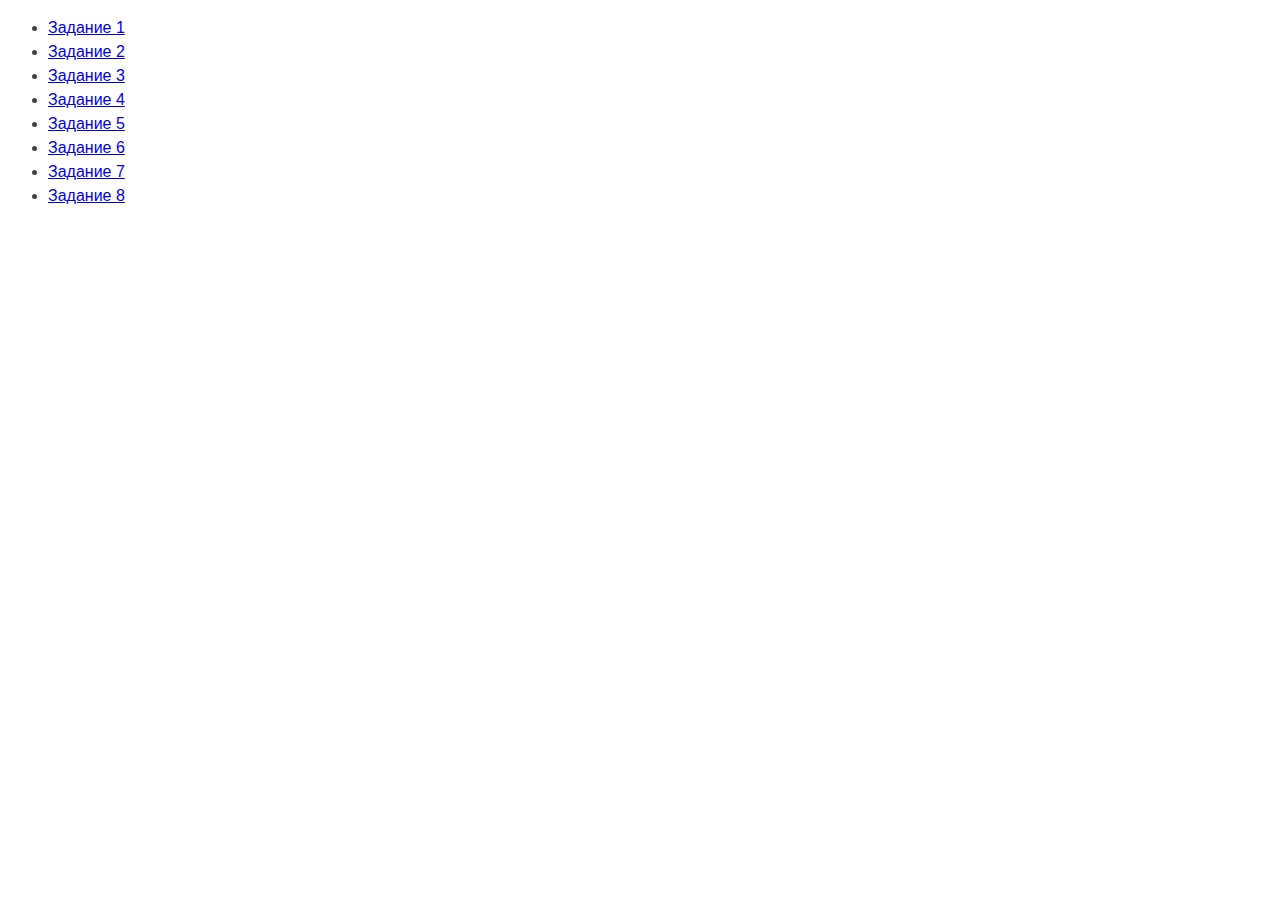
<file: index.html>
<!DOCTYPE html>
<html lang="ru">
  <head>
    <meta charset="UTF-8" />
    <meta http-equiv="X-UA-Compatible" content="IE=edge" />
    <meta name="viewport" content="width=device-width, initial-scale=1.0" />
    <title>Страница навигации</title>
    <style>
      body {
        font-family: -apple-system, BlinkMacSystemFont, 'Segoe UI', Roboto,
          Oxygen, Ubuntu, Cantarell, 'Open Sans', 'Helvetica Neue', sans-serif;
        background-color: #fff;
        color: #424242;
        line-height: 1.5;
      }
    </style>
  </head>
  <body>
    <ul>
      <li><a href="task-01.html">Задание 1</a></li>
      <li><a href="task-02.html">Задание 2</a></li>
      <li><a href="task-03.html">Задание 3</a></li>
      <li><a href="task-04.html">Задание 4</a></li>
      <li><a href="task-05.html">Задание 5</a></li>
      <li><a href="task-06.html">Задание 6</a></li>
      <li><a href="task-07.html">Задание 7</a></li>
      <li><a href="task-08.html">Задание 8</a></li>
    </ul>
  </body>
</html>
</file>
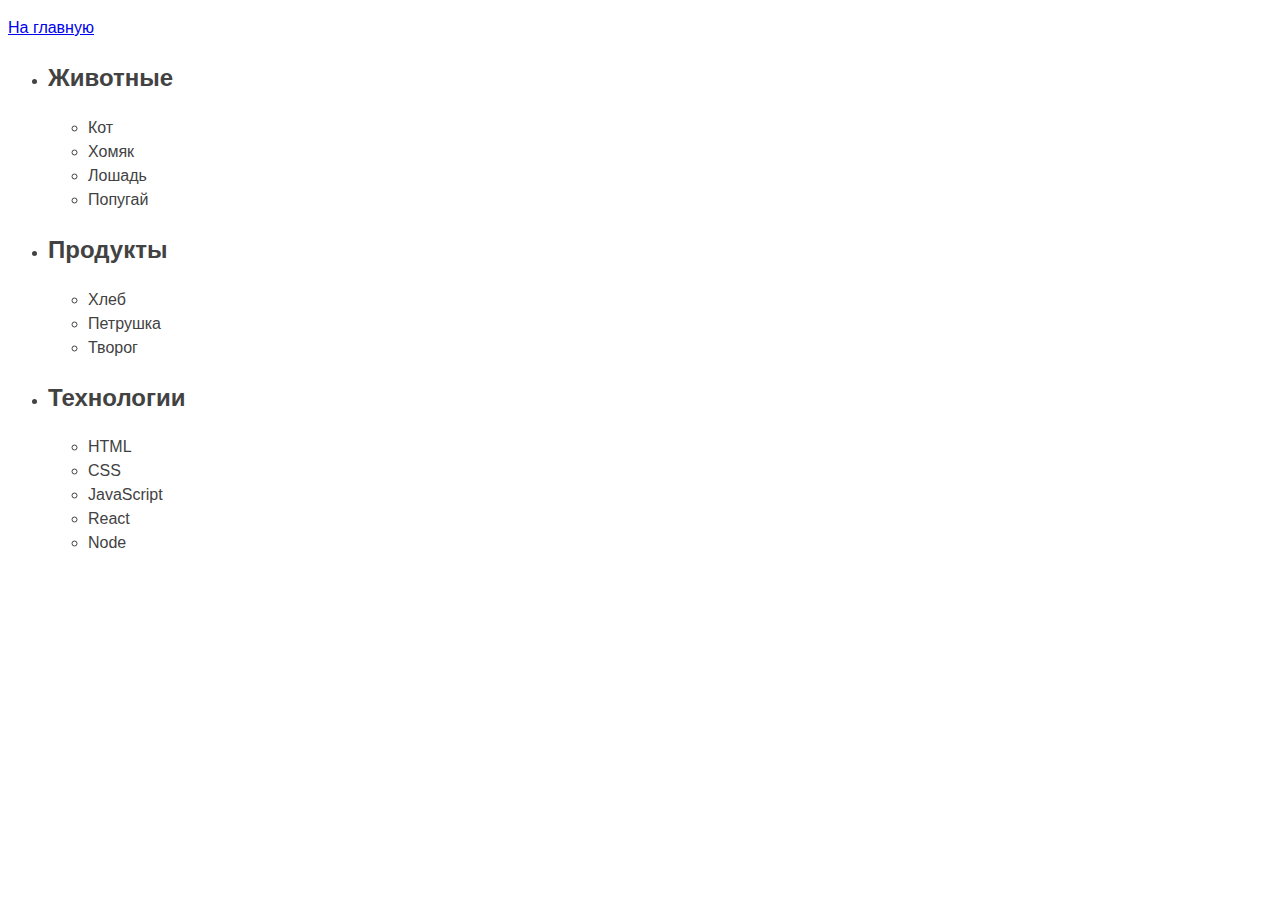
<file: task-01.html>
<!DOCTYPE html>
<html lang="ru">
  <head>
    <meta charset="UTF-8" />
    <meta http-equiv="X-UA-Compatible" content="IE=edge" />
    <meta name="viewport" content="width=device-width, initial-scale=1.0" />
    <title>Задание 1</title>
    <style>
      body {
        font-family: -apple-system, BlinkMacSystemFont, 'Segoe UI', Roboto,
          Oxygen, Ubuntu, Cantarell, 'Open Sans', 'Helvetica Neue', sans-serif;
        background-color: #fff;
        color: #424242;
        line-height: 1.5;
      }
    </style>
  </head>
  <body>
    <p><a href="index.html">На главную</a></p>

    <ul id="categories">
      <li class="item">
        <h2>Животные</h2>

        <ul>
          <li>Кот</li>
          <li>Хомяк</li>
          <li>Лошадь</li>
          <li>Попугай</li>
        </ul>
      </li>
      <li class="item">
        <h2>Продукты</h2>

        <ul>
          <li>Хлеб</li>
          <li>Петрушка</li>
          <li>Творог</li>
        </ul>
      </li>
      <li class="item">
        <h2>Технологии</h2>

        <ul>
          <li>HTML</li>
          <li>CSS</li>
          <li>JavaScript</li>
          <li>React</li>
          <li>Node</li>
        </ul>
      </li>
    </ul>

    <script src="js/task-01.js" type="module"></script>
  </body>
</html>
</file>
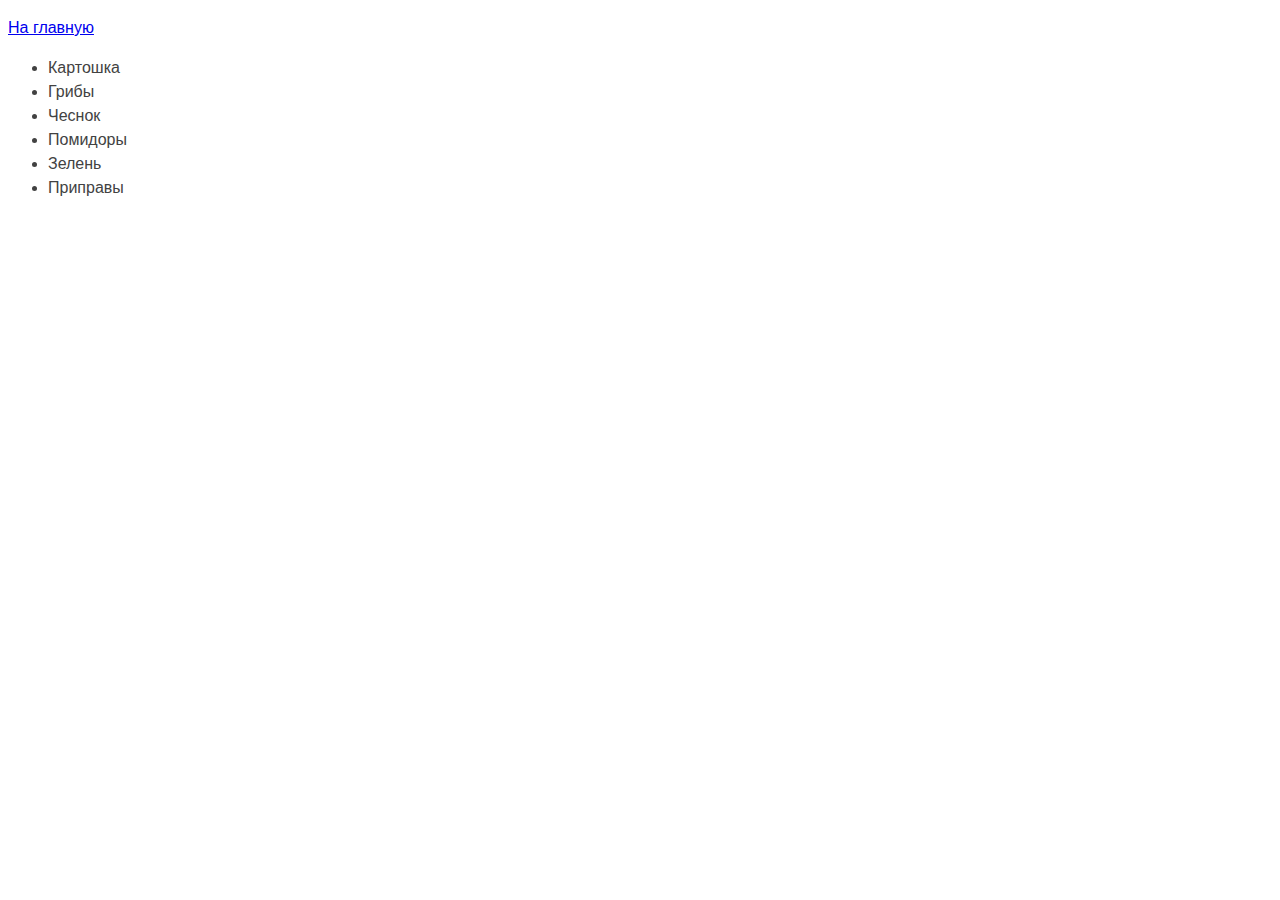
<file: task-02.html>
<!DOCTYPE html>
<html lang="ru">
  <head>
    <meta charset="UTF-8" />
    <meta http-equiv="X-UA-Compatible" content="IE=edge" />
    <meta name="viewport" content="width=device-width, initial-scale=1.0" />
    <title>Задание 2</title>
    <style>
      body {
        font-family: -apple-system, BlinkMacSystemFont, 'Segoe UI', Roboto,
          Oxygen, Ubuntu, Cantarell, 'Open Sans', 'Helvetica Neue', sans-serif;
        background-color: #fff;
        color: #424242;
        line-height: 1.5;
      }
    </style>
  </head>
  <body>
    <p><a href="index.html">На главную</a></p>

    <ul id="ingredients"></ul>

    <script src="js/task-02.js" type="module"></script>
  </body>
</html>
</file>
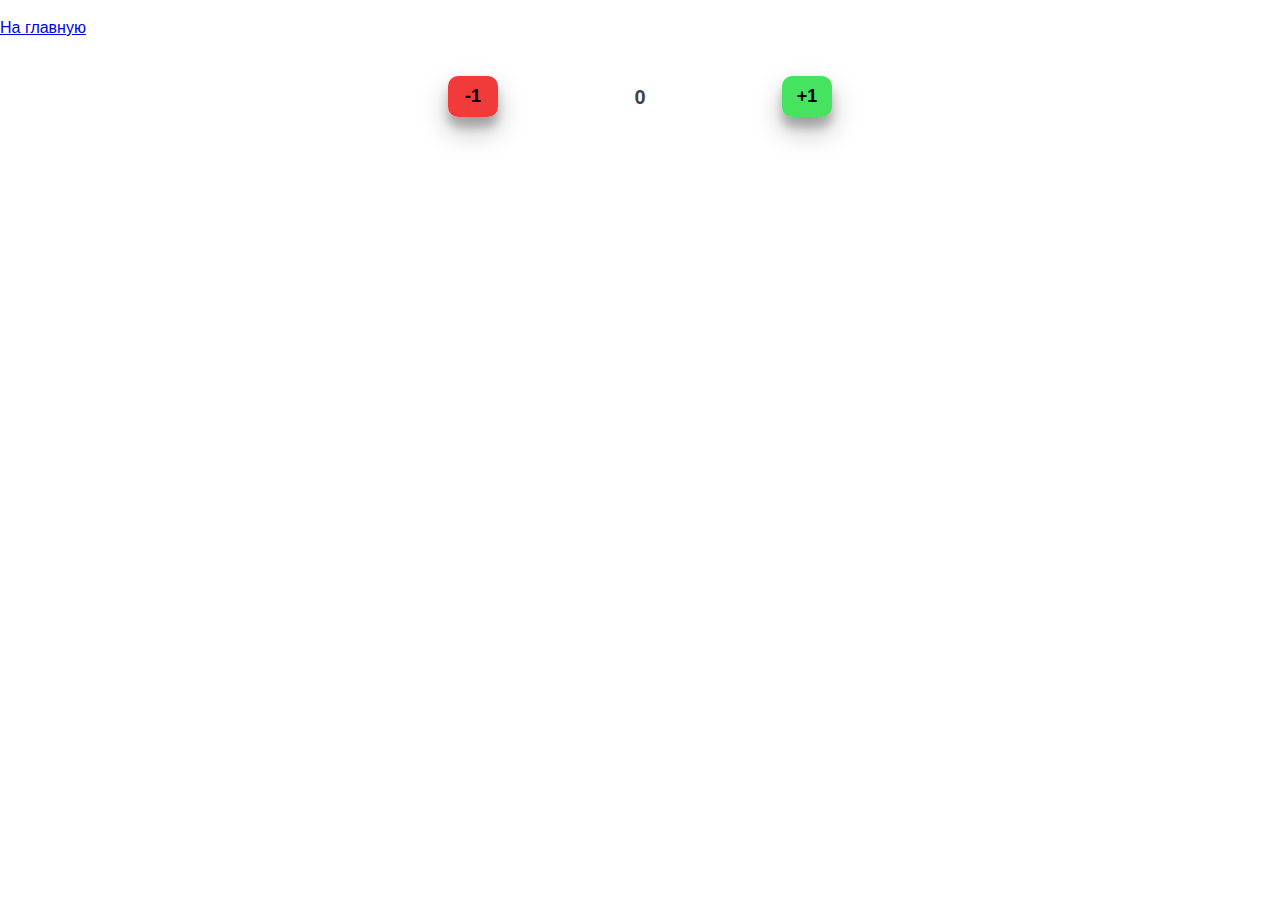
<file: task-04.html>
<!DOCTYPE html>
<html lang="ru">
  <head>
    <meta charset="UTF-8" />
    <meta http-equiv="X-UA-Compatible" content="IE=edge" />
    <meta name="viewport" content="width=device-width, initial-scale=1.0" />
    <link rel="stylesheet" href="./css/main.css">
    <title>Задание 4</title>
    <style>
      body {
        font-family: -apple-system, BlinkMacSystemFont, 'Segoe UI', Roboto,
          Oxygen, Ubuntu, Cantarell, 'Open Sans', 'Helvetica Neue', sans-serif;
        background-color: #fff;
        color: #424242;
        line-height: 1.5;
      }
    </style>
  </head>
  <body>
    <p><a href="index.html">На главную</a></p>

    <div id="counter">
      <button type="button" data-action="decrement">-1</button>
      <span id="value">0</span>
      <button type="button" data-action="increment">+1</button>
    </div>

    <script src="js/task-04.js" type="module"></script>
  </body>
</html>
</file>
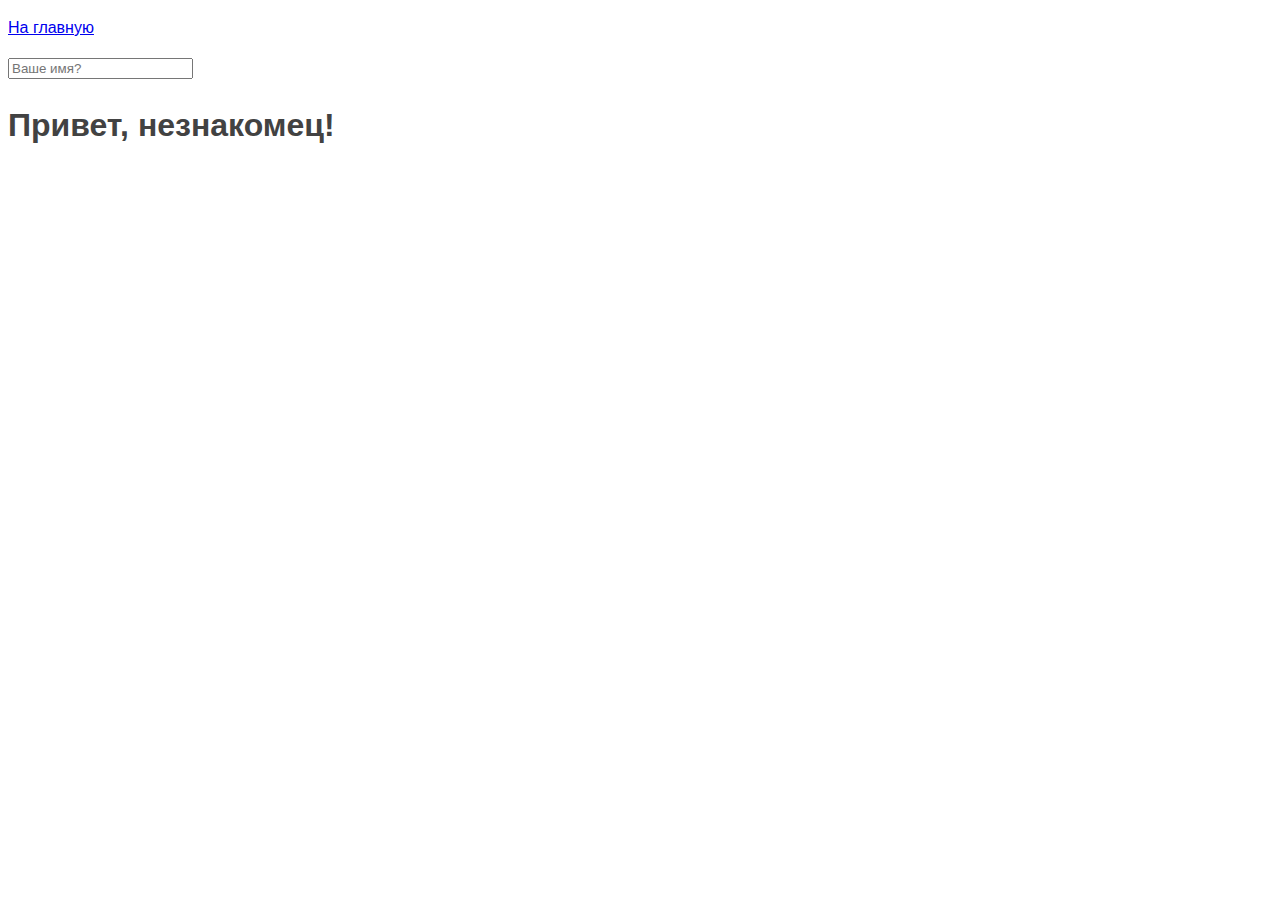
<file: task-05.html>
<!DOCTYPE html>
<html lang="ru">
  <head>
    <meta charset="UTF-8" />
    <meta http-equiv="X-UA-Compatible" content="IE=edge" />
    <meta name="viewport" content="width=device-width, initial-scale=1.0" />
    <title>Задание 5</title>
    <style>
      body {
        font-family: -apple-system, BlinkMacSystemFont, 'Segoe UI', Roboto,
          Oxygen, Ubuntu, Cantarell, 'Open Sans', 'Helvetica Neue', sans-serif;
        background-color: #fff;
        color: #424242;
        line-height: 1.5;
      }
    </style>
  </head>
  <body>
    <p><a href="index.html">На главную</a></p>

    <input type="text" placeholder="Ваше имя?" id="name-input" />
    <h1>Привет, <span id="name-output">незнакомец</span>!</h1>

    <script src="js/task-05.js" type="module"></script>
  </body>
</html>
</file>
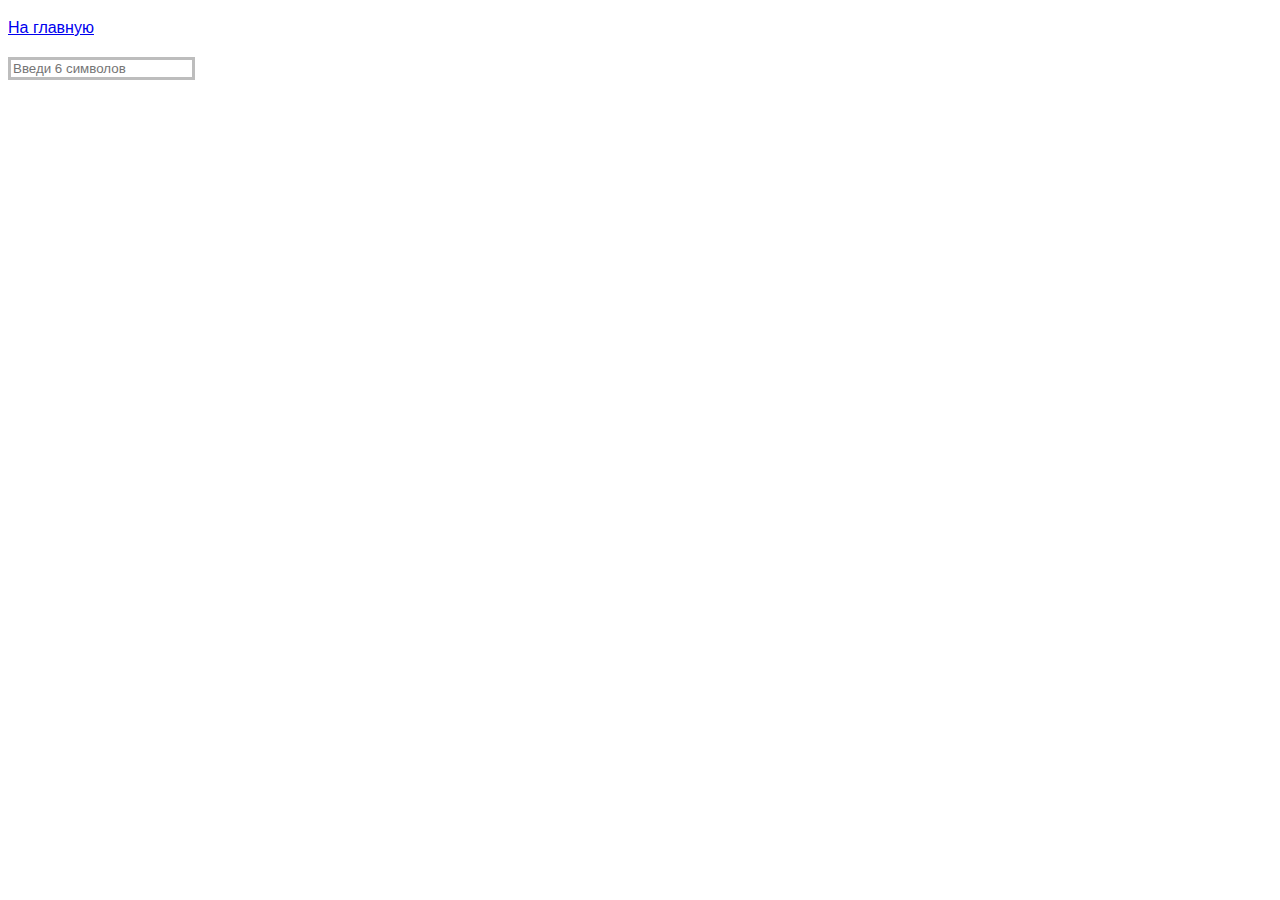
<file: task-06.html>
<!DOCTYPE html>
<html lang="ru">
  <head>
    <meta charset="UTF-8" />
    <meta http-equiv="X-UA-Compatible" content="IE=edge" />
    <meta name="viewport" content="width=device-width, initial-scale=1.0" />
    <title>Задание 6</title>
    <style>
      body {
        font-family: -apple-system, BlinkMacSystemFont, 'Segoe UI', Roboto,
          Oxygen, Ubuntu, Cantarell, 'Open Sans', 'Helvetica Neue', sans-serif;
        background-color: #fff;
        color: #424242;
        line-height: 1.5;
      }

      #validation-input {
        border: 3px solid #bdbdbd;
      }

      #validation-input.valid {
        border-color: #4caf50;
      }

      #validation-input.invalid {
        border-color: #f44336;
      }
    </style>
  </head>
  <body>
    <p><a href="index.html">На главную</a></p>

    <input
      type="text"
      id="validation-input"
      data-length="6"
      placeholder="Введи 6 символов"
    />

    <script src="js/task-06.js" type="module"></script>
  </body>
</html>
</file>
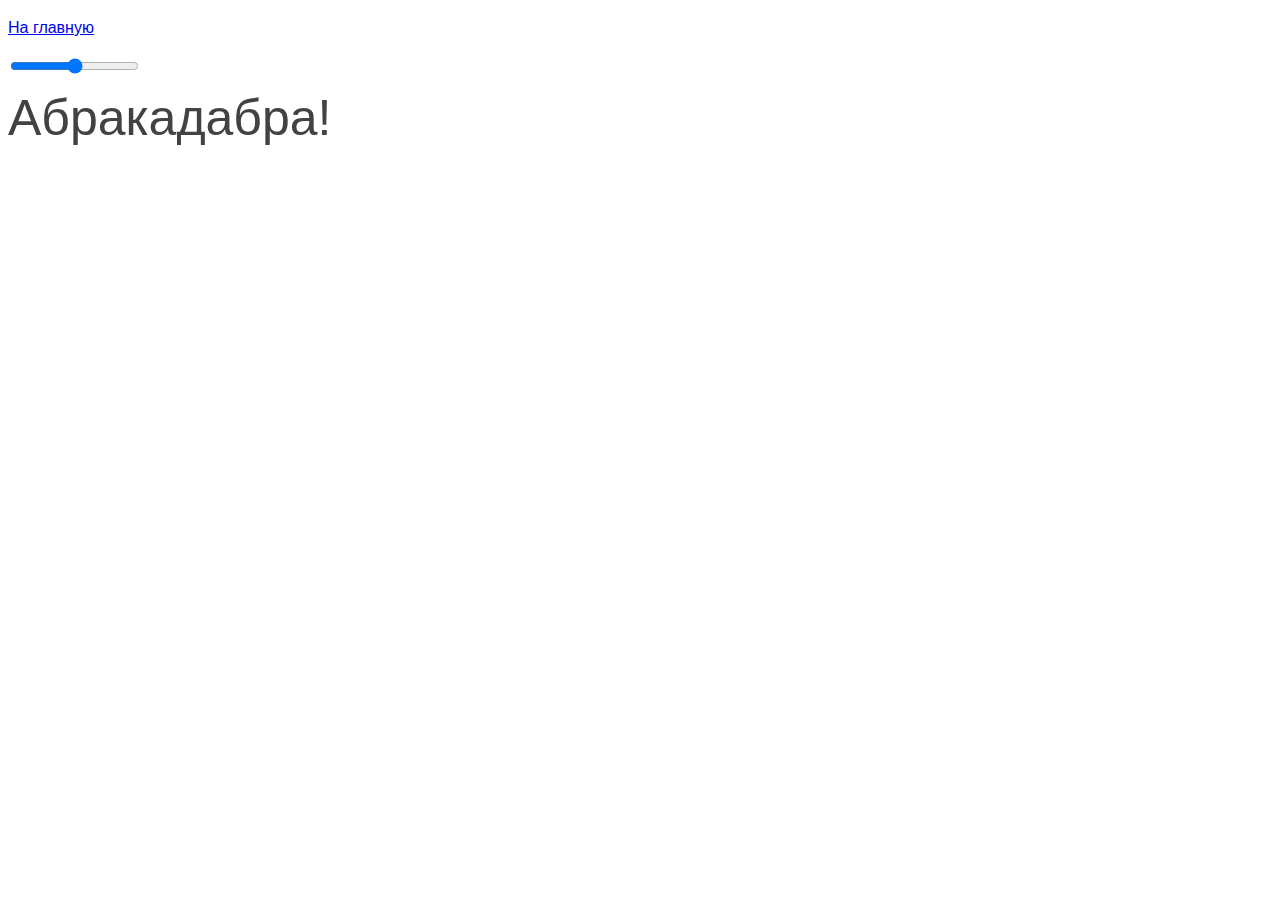
<file: task-07.html>
<!DOCTYPE html>
<html lang="ru">
  <head>
    <meta charset="UTF-8" />
    <meta http-equiv="X-UA-Compatible" content="IE=edge" />
    <meta name="viewport" content="width=device-width, initial-scale=1.0" />
    <title>Задание 7</title>
    <style>
      body {
        font-family: -apple-system, BlinkMacSystemFont, 'Segoe UI', Roboto,
          Oxygen, Ubuntu, Cantarell, 'Open Sans', 'Helvetica Neue', sans-serif;
        background-color: #fff;
        color: #424242;
        line-height: 1.5;
      }
    </style>
  </head>
  <body>
    <p><a href="index.html">На главную</a></p>

    <input id="font-size-control" type="range" />
    <br />
    <span id="text">Абракадабра!</span>

    <script src="js/task-07.js" type="module"></script>
  </body>
</html>
</file>
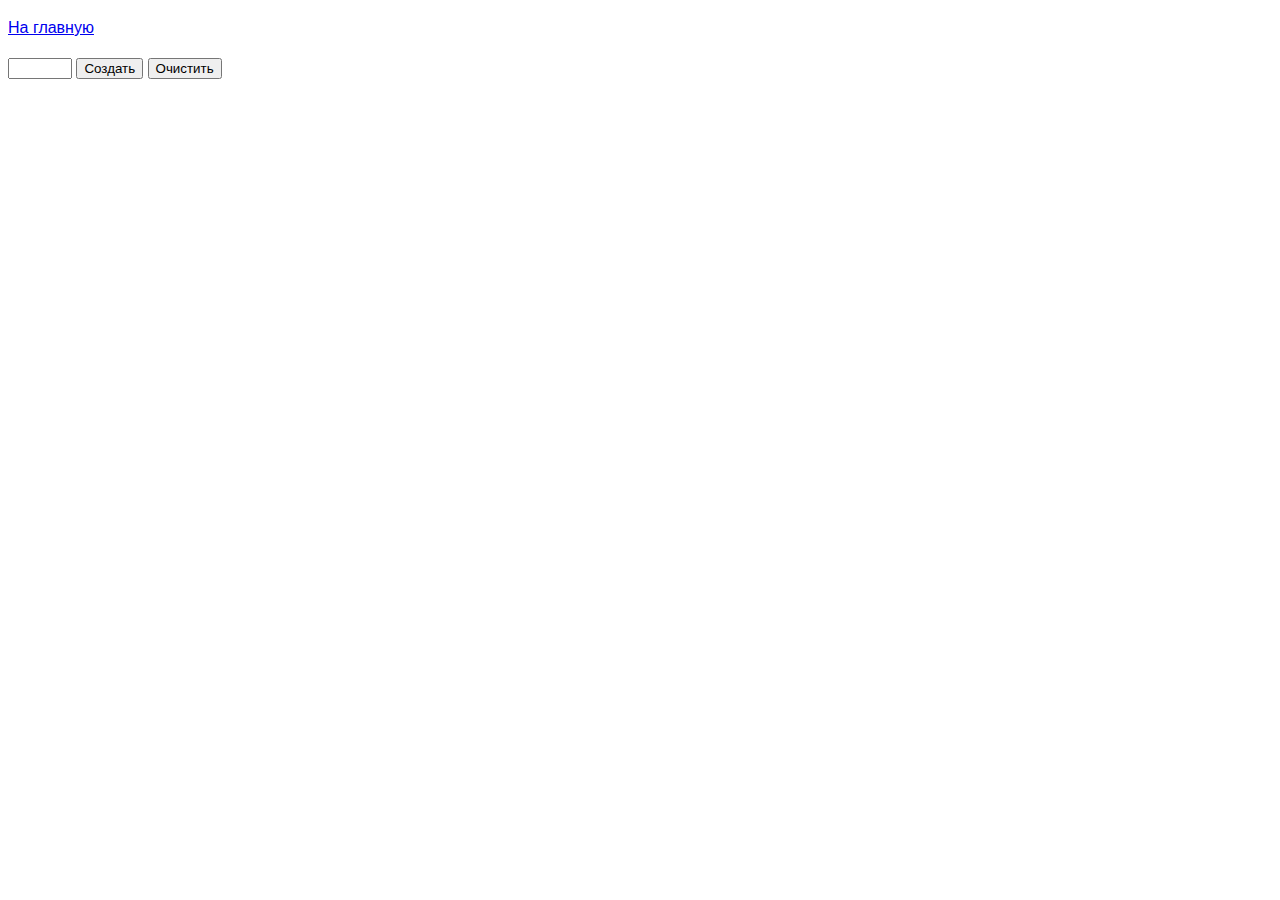
<file: task-08.html>
<!DOCTYPE html>
<html lang="ru">
  <head>
    <meta charset="UTF-8" />
    <meta http-equiv="X-UA-Compatible" content="IE=edge" />
    <meta name="viewport" content="width=device-width, initial-scale=1.0" />
    <title>Задание 8</title>
    <style>
      body {
        font-family: -apple-system, BlinkMacSystemFont, 'Segoe UI', Roboto,
          Oxygen, Ubuntu, Cantarell, 'Open Sans', 'Helvetica Neue', sans-serif;
        line-height: 1.5;
      }
    </style>
  </head>
  <body>
    <p><a href="index.html">На главную</a></p>

    <div id="controls">
      <input type="number" min="0" max="100" step="1" />
      <button type="button" data-action="render">Создать</button>
      <button type="button" data-action="destroy">Очистить</button>
    </div>

    <div id="boxes"></div>

    <script src="js/task-08.js" type="module"></script>
  </body>
</html>
</file>
<file: css/main.css>
body {
	margin: 0;
	padding: 0;
}
.task-title {
	text-align: center;
	background-color: rgb(183, 255, 189);
}
.gallery {
	margin: 0;
	padding: 20px;
	display: flex;
	align-items: center;
	background-color: #37ca8dd8;
}
.gallery li {
	list-style: none;
	transition: transform 250ms ease;
}
.gallery li:not(:last-child) {
	margin-right: 20px;
}
.gallery li:hover {
	transform: scale(1.1);
}
.gallery img {
	display: block;
	width: 100%;
	height: 10em;
}
#counter {
	margin-left: auto;
	margin-right: auto;
	padding: 20px;
	display: flex;
	align-items: center;
	justify-content: space-between;
	width: 30%;
}
#counter span {
	font-size: 20px;
	font-weight: bold;
}
#counter button {
	min-width: 50px;
	border-radius: 10px;
	padding: 10px;
	border: none;
	outline: none;
	transition: transform 250ms ease;
	box-shadow: 0 14px 28px rgba(0, 0, 0, 0.25), 0 10px 10px rgba(0, 0, 0, 0.22);
}
#counter button:hover,
#counter button:focus {
	transform: scale(1.1);
}
.increment {
	font-size: 18px;
	font-weight: bold;
	background-color: rgba(14, 219, 48, 0.774);
}
.decrement {
	font-size: 18px;
	font-weight: bold;
	background-color: rgba(240, 44, 44, 0.932);
}
#boxes p {
	margin: 0;
	padding: 0;
	font-weight: 700;
	color: #fff;
}
#boxes div {
	display: flex;
	align-items: center;
	justify-content: center;
}
#validation-input {
	border: 3px solid #bdbdbd;
	outline: none;
}

#validation-input.valid {
	border-color: #4caf50;
}

#validation-input.invalid {
	border-color: #f44336;
}
</file>
